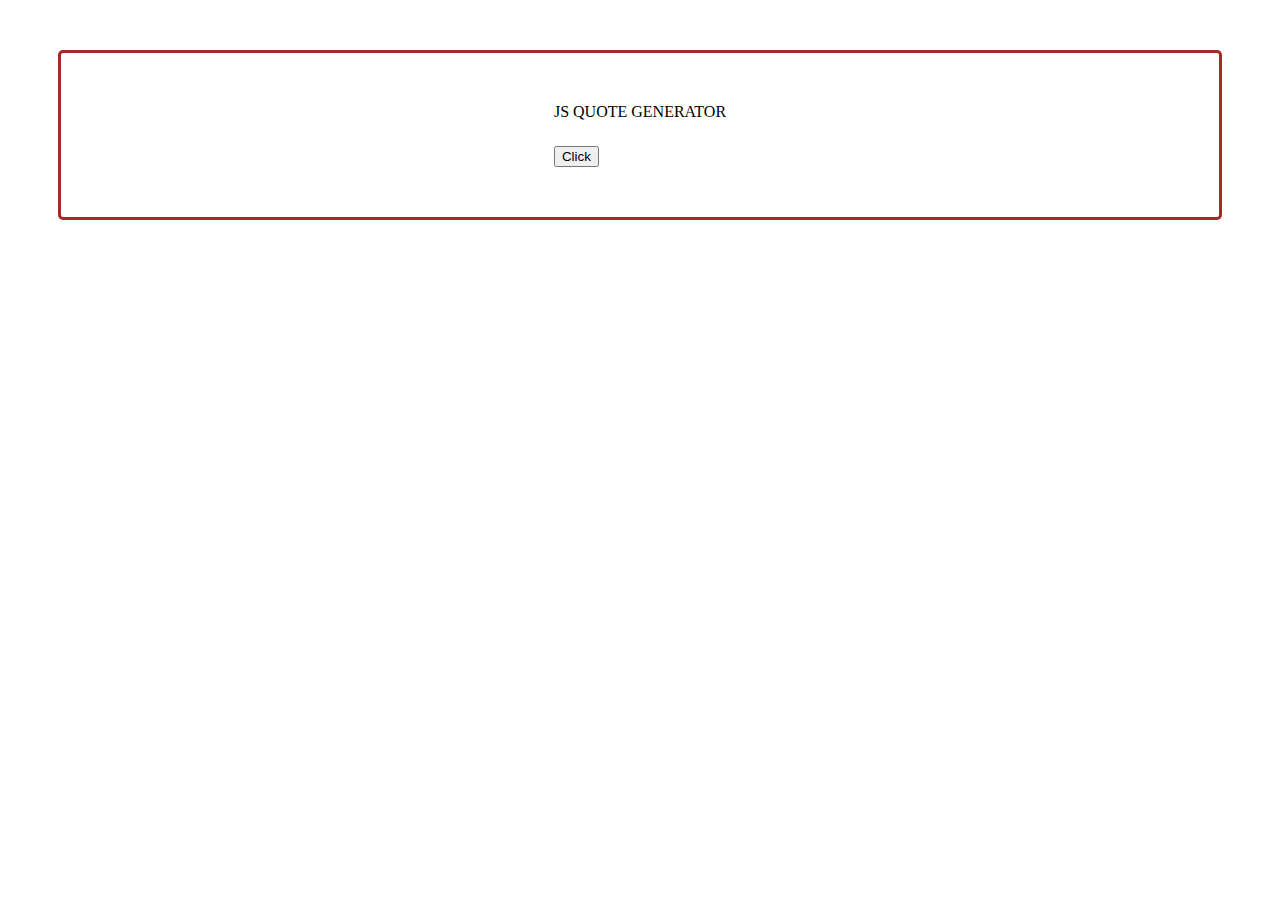
<file: MDN-S-P-D/index.html>
<!DOCTYPE html>
<html lang="en">
<head>
    <meta charset="UTF-8">
    <meta name="viewport" content="width=device-width, initial-scale=1.0">
    <link rel="stylesheet" href="index.css">
    <title>Practice</title>
</head>
<body>
    <!-- <div class="container">
        <h1 class="main-heading">Favourite Food</h1>
        <ul id="foods">
            <li class="list-items" id="pizza">Pizza</li>
            <li class="list-items" id="chicken">Chicken</li>
            <li id="rice" class="list-items">Rice</li>
            <li id="Shawarma"class="list-items">Shawarma</li>
            <li id="pasta"class="list-items">Pasta</li>
        </ul>
    </div>
    <div class="box-container">
        <div class="box-1">
            <h4>example 1</h4>
            <button>enter</button>
        </div>
        <div class="box-2">
            <h4>example 2</h4>
            <button>enter</button>
        </div>
        <div class="box-3">
            <h4>example 3</h4>
            <button>enter</button>
        </div>
    </div>

    <div class="container">
        <button class="reveal-btn boxes">Reveal More</button>

        <div class="hidden-class boxes">
            Lorem ipsum dolor sit amet consectetur adipisicing elit. Quasi rerum deleniti laborum, recusandae omnis aliquam ut fuga vitae officia fugiat exercitationem tenetur dicta cumque? Facere esse commodi quia recusandae eveniet voluptatum voluptates ipsam animi nam. Quo tempora ratione labore quae enim? Facilis magni dolor nobis voluptatem minima molestiae architecto, beatae, sapiente, veritatis totam voluptatum corporis. Vitae cupiditate quae rem laborum.
        </div>
    </div> -->


<div class="container">
    <div class="text-area">
        <span class="heading">JS QUOTE GENERATOR</span>

        <h5 class="message-box"></h5>
        <h6 class="person"></h6>
        <button class="new-quote">Click</button>
    </div>
</div>
    <script src="index.js"></script>
</body>
</html>
</file>
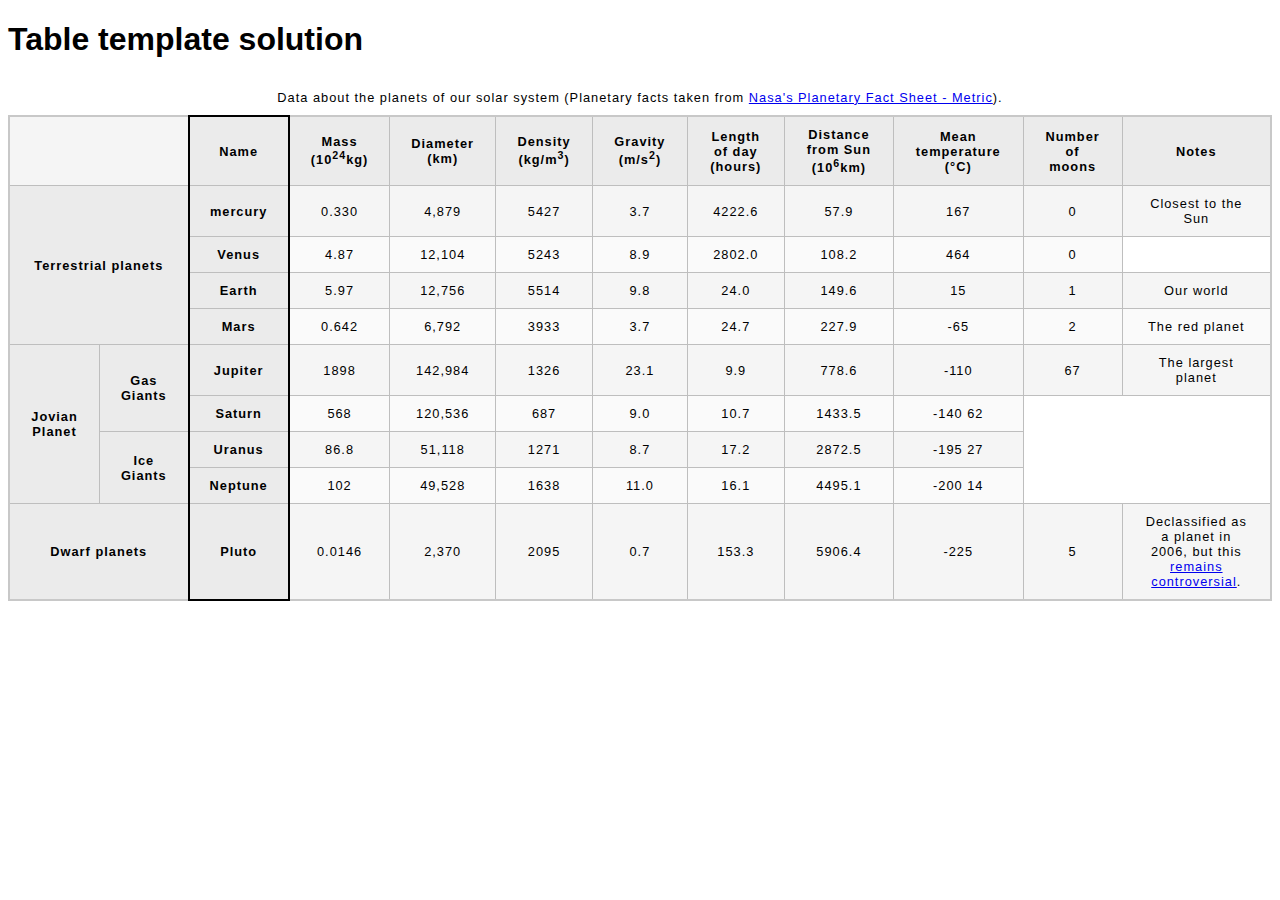
<file: MDN-S-P-D/blank-template.html>
<!DOCTYPE html>
<html lang="en">
  <head>
    <meta charset="utf-8" />
    <meta name="viewport" content="width=device-width" />
    <title>Table template</title>
    <link href="minimal-table.css" rel="stylesheet" type="text/css" />
  </head>
  <body>
    <h1>Table template solution</h1>
    <table>
      <caption>
        Data about the planets of our solar system (Planetary facts taken from
        <a href="https://nssdc.gsfc.nasa.gov/planetary/factsheet/"
          >Nasa's Planetary Fact Sheet - Metric</a
        >).
      </caption>
      <colgroup>
        <col span="2" />
        <col style="border: 2px solid black" />
        <col span="9" />
      </colgroup>
      <thead>
        <tr>
          <td colspan="2"></td>
          <th scope="col">Name</th>
          <th scope="col">Mass (10<sup>24</sup>kg)</th>
          <th scope="col">Diameter (km)</th>
          <th scope="col">Density (kg/m<sup>3</sup>)</th>
          <th scope="col">Gravity (m/s<sup>2</sup>)</th>
          <th scope="col">Length of day (hours)</th>
          <th scope="col">Distance from Sun (10<sup>6</sup>km)</th>
          <th scope="col">Mean temperature (°C)</th>
          <th scope="col">Number of moons</th>
          <th scope="col">Notes</th>
        </tr>
      </thead>
      <tbody>
        <tr>
          <th rowspan="4" colspan="2" scope="rowgroup">Terrestrial planets</th>
          <th scope="row">mercury</th>
          <td>0.330</td>
          <td>4,879</td>
          <td>5427</td>
          <td>3.7</td>
          <td>4222.6</td>
          <td>57.9</td>
          <td>167</td>
          <td>0</td>
          <td>Closest to the Sun</td>
        </tr>
        <tr>
          <th scope="row">Venus</th>
          <td>4.87</td>
          <td>12,104</td>
          <td>5243</td>
          <td>8.9</td>
          <td>2802.0</td>
          <td>108.2</td>
          <td>464</td>
          <td>0</td>
        </tr>
        <tr>
          <th scope="row">Earth</th>
          <td>5.97</td>
          <td>12,756</td>
          <td>5514</td>
          <td>9.8</td>
          <td>24.0</td>
          <td>149.6</td>
          <td>15</td>
          <td>1</td>
          <td>Our world</td>
        </tr>
        <tr>
          <th scope="row">Mars</th>
          <td>0.642</td>
          <td>6,792</td>
          <td>3933</td>
          <td>3.7</td>
          <td>24.7</td>
          <td>227.9</td>
          <td>-65</td>
          <td>2</td>
          <td>The red planet</td>
        </tr>
        <tr>
          <th rowspan="4" scope="rowgroup">Jovian Planet</th>
          <th rowspan="2" scope="rowgroup">Gas Giants</th>
          <th scope="row">Jupiter</th>
          <td>1898</td>
          <td>142,984</td>
          <td>1326</td>
          <td>23.1</td>
          <td>9.9</td>
          <td>778.6</td>
          <td>-110</td>
          <td>67</td>
          <td>The largest planet</td>
        </tr>
        <tr>
          <th scope="row">Saturn</th>
          <td>568</td>
          <td>120,536</td>
          <td>687</td>
          <td>9.0</td>
          <td>10.7</td>
          <td>1433.5</td>
          <td>-140 62</td>
        </tr>
        <tr>
          <th scope="rowgroup" rowspan="2">Ice Giants</th>
          <th scope="row">Uranus</th>
          <td>86.8</td>
          <td>51,118</td>
          <td>1271</td>
          <td>8.7</td>
          <td>17.2</td>
          <td>2872.5</td>
          <td>-195 27</td>
        </tr>
        <tr>
          <th scope="row">Neptune</th>
          <td>102</td>
          <td>49,528</td>
          <td>1638</td>
          <td>11.0</td>
          <td>16.1</td>
          <td>4495.1</td>
          <td>-200 14</td>
        </tr>
        <tr>
          <th colspan="2" scope="row">Dwarf planets</th>
          <th scope="row">Pluto</th>
          <td>0.0146</td>
          <td>2,370</td>
          <td>2095</td>
          <td>0.7</td>
          <td>153.3</td>
          <td>5906.4</td>
          <td>-225</td>
          <td>5</td>
          <td>
            Declassified as a planet in 2006, but this
            <a
              href="https://www.usatoday.com/story/tech/2014/10/02/pluto-planet-solar-system/16578959/"
              >remains controversial</a
            >.
          </td>
        </tr>
      </tbody>
    </table>
  </body>
</html>
</file>
<file: MDN-S-P-D/index.css>
/* body {
  box-sizing: border-box;
}
.container {
  display: flex;
  flex-direction: column;
  align-items: center;
  border-radius: 5px;
  border-color: brown;
  border-style: solid;
  margin: 50px;
}
ul {
  list-style: none;
}
.list-items {
  list-style: none;
  padding: 5px;
  border: 3px solid yellowgreen;
  background-color: aqua;
}
.box-container{
  display: flex;
  justify-content: space-between;
}
.box-1{
border-radius: 5px;
  border-color: brown;
  border-style: solid;
  padding: 5px;

}
.box-2{
border-radius: 5px;
  border-color: brown;
  border-style: solid;
  padding: 5px;

}
.box-3{
border-radius: 5px;
  border-color: brown;
  border-style: solid;
  padding: 5px;

}
.hidden-class{
  display: none;
}
.hidden-class.reveal-btn{
  display: block;
} */
.container {
  display: flex;
  flex-direction: column;
  align-items: center;
  border-radius: 5px;
  border-color: brown;
  border-style: solid;
  margin: 50px;
  padding: 50px;
}
</file>
<file: MDN-S-P-D/minimal-table.css>
html {
 font-family: sans-serif;
}

table {
 border-collapse: collapse;
 border: 2px solid rgb(200, 200, 200);
 letter-spacing: 1px;
 font-size: 0.8rem;
}

td,
th {
 border: 1px solid rgb(190, 190, 190);
 padding: 10px 20px;
}

th {
 background-color: rgb(235, 235, 235);
}

td {
 text-align: center;
}

tr:nth-child(even) td {
 background-color: rgb(250, 250, 250);
}

tr:nth-child(odd) td {
 background-color: rgb(245, 245, 245);
}

caption {
 padding: 10px;
}
</file>
